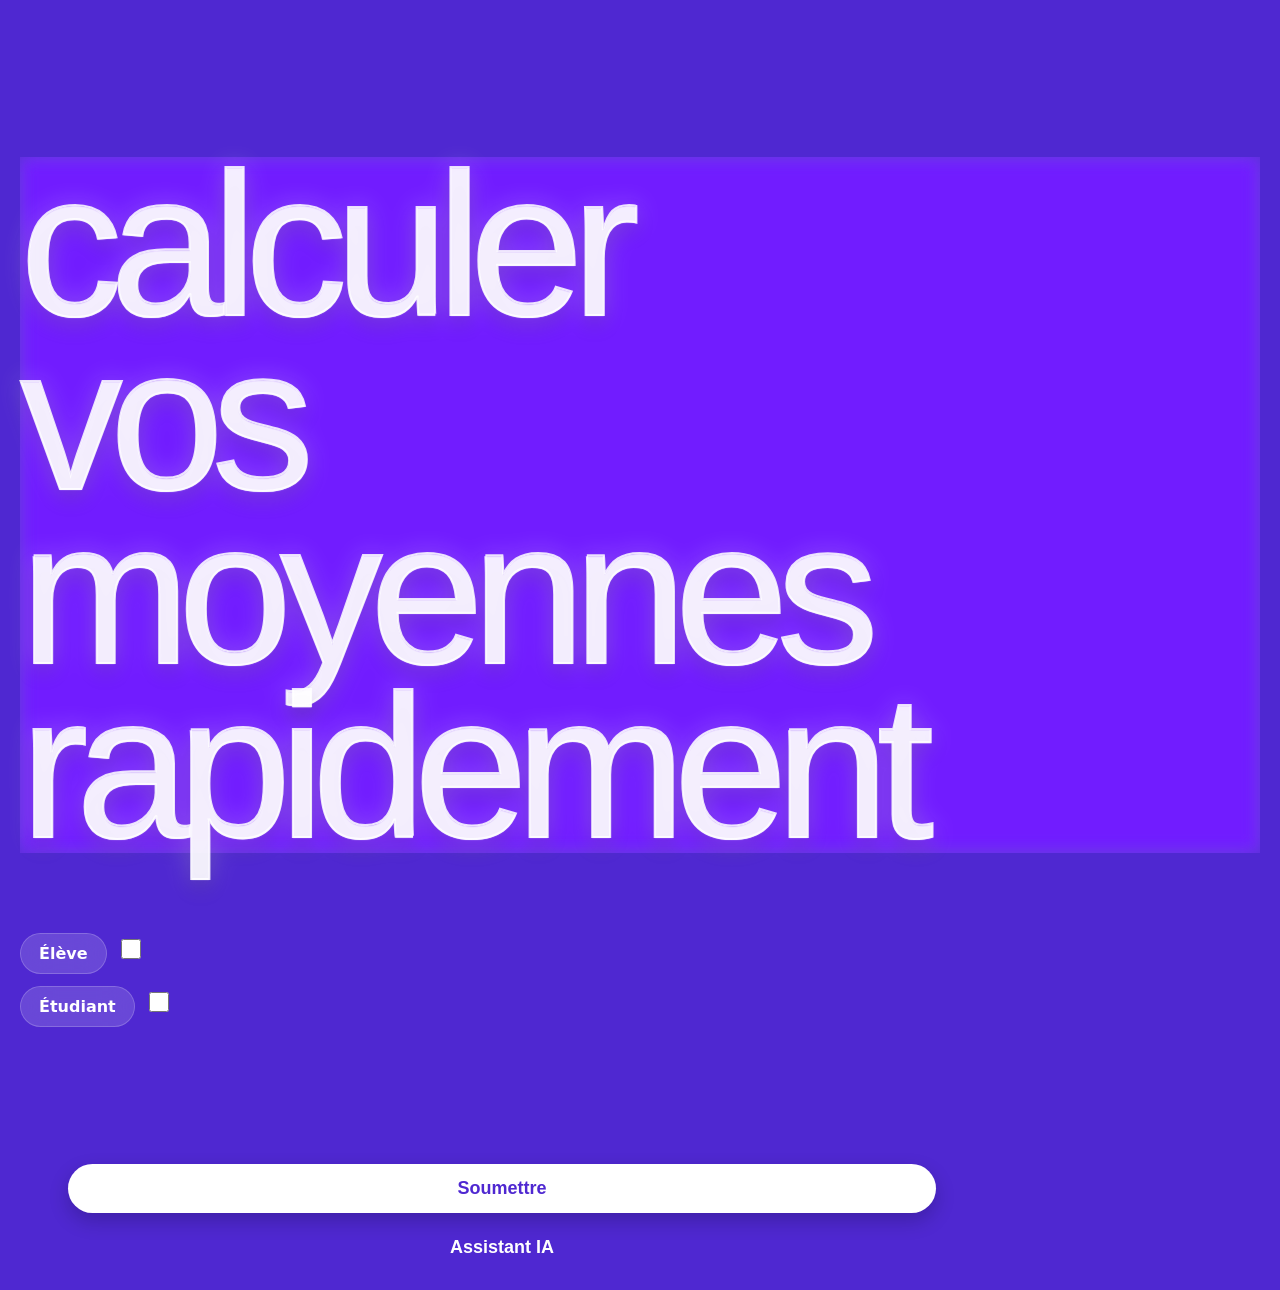
<file: index.html>
<!DOCTYPE html>
<html lang="fr">
<head>
    <meta charset="UTF-8">
    <meta name="viewport" content="width=device-width, initial-scale=1.0">
    <meta http-equiv="X-UA-Compatible" content="ie=edge">
    <title>Document</title>
    <link rel="stylesheet" href="index.css">
</head>
<body>
    <svg style="position:absolute;width:0;height:0">
    <filter id="liquid">
        <feDisplacementMap in="SourceGraphic" scale="6" xChannelSelector="R" yChannelSelector="G" />
    </filter>
</svg>
    
   <h1 class="titre-verre">
  Calculer<br>
  vos<br>
  moyennes<br>
  rapidement
</h1>

    <div class="input">
        <label>Élève</label>
<input type="checkbox" id="eleve">
    </div>
    <div class="">
        <label for="">Étudiant</label>
        <input type="checkbox" id="etudiant">
    </div>
    <button type="submit" id="btnSoumettre">Soumettre<button type="button" id="btnAssistantIA">Assistant IA</button>

<div class="bande" id="bandeNoire">
    <div class="popupBlanc" id="popupBlanc">
        <!-- HEADER -->
        <div class="chat-header">
            <h3>Assistant IA</h3>
            <button id="btnFermer">✕</button>
        </div>
        
        <!-- MESSAGES -->
        <div id="chatMessages">
            <div class="msg ia">Salut ! <br>Comment puis-je t'aider ?</div>
        </div>
        
        <!-- SAISIE -->
        <div class="chat-input">
            <textarea id="inputIA" placeholder="Écris ta question ici..."></textarea>
            <button id="btnEnvoyerIA">></button>
        </div>
    </div>
</div>

<script src="index.js"></script>
</body>
</html>
</file>
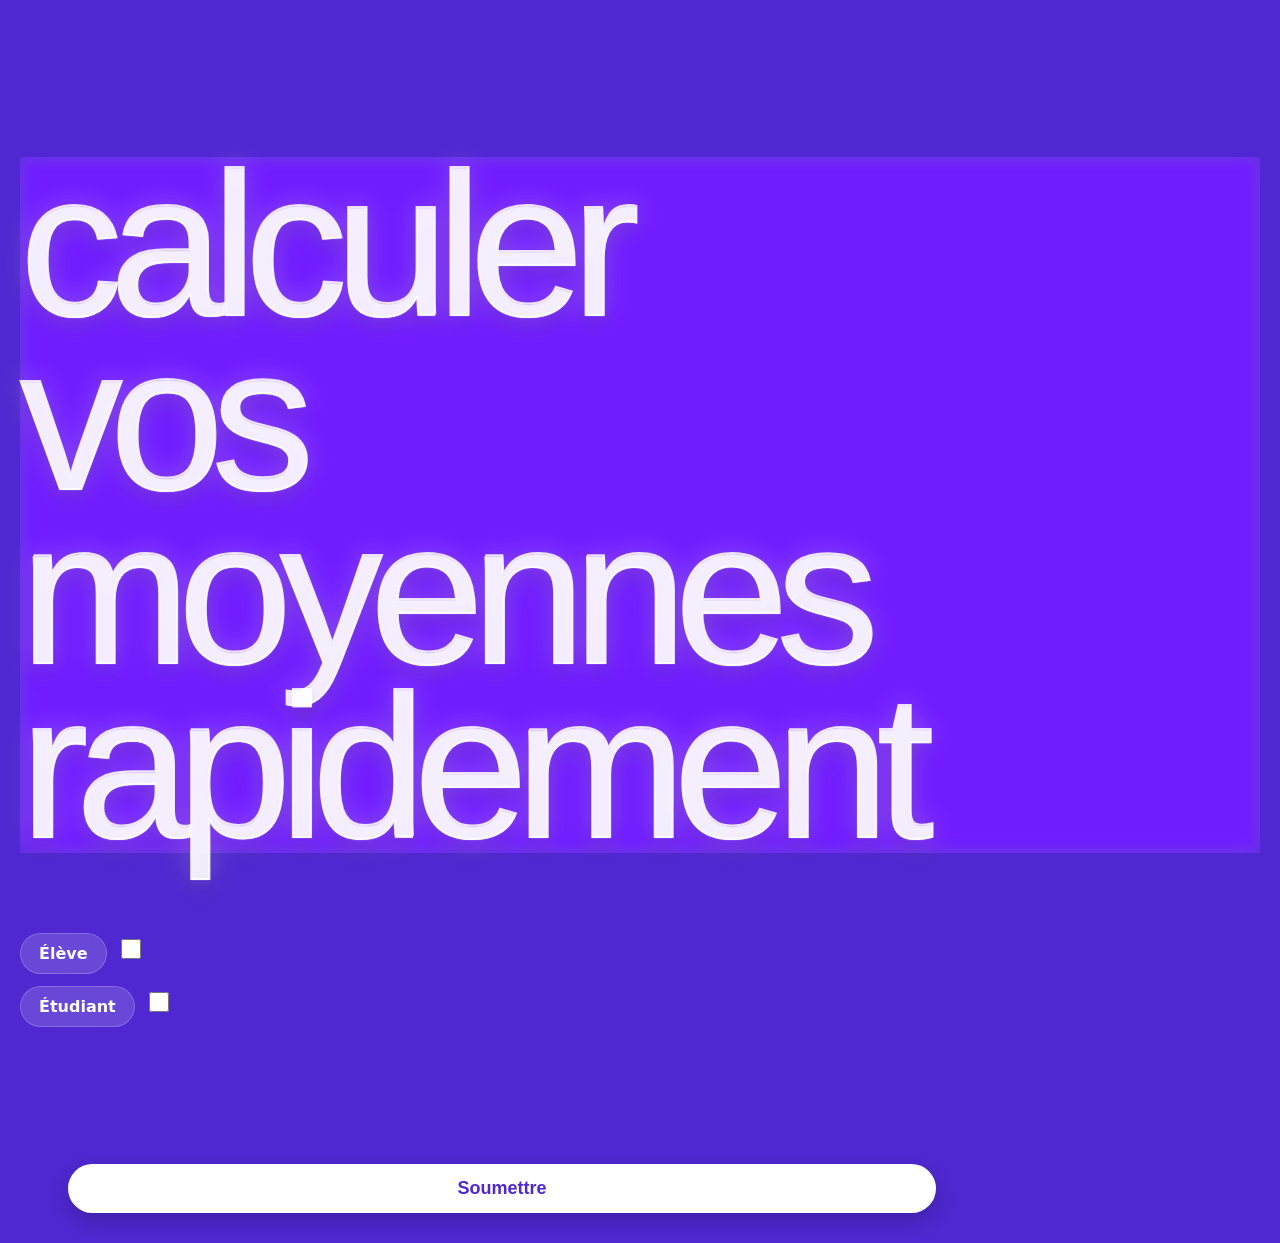
<file: index (1).html>
<!DOCTYPE html>
<html lang="fr">
<head>
    <meta charset="UTF-8">
    <meta name="viewport" content="width=device-width, initial-scale=1.0">
    <meta http-equiv="X-UA-Compatible" content="ie=edge">
    <title>Document</title>
    <link rel="stylesheet" href="index.css">
</head>
<body>
    <svg style="position:absolute;width:0;height:0">
    <filter id="liquid">
        <feDisplacementMap in="SourceGraphic" scale="6" xChannelSelector="R" yChannelSelector="G" />
    </filter>
</svg>
    
   <h1 class="titre-verre">
  Calculer<br>
  vos<br>
  moyennes<br>
  rapidement
</h1>

    <div class="">
        <label>Élève</label>
<input type="checkbox" id="eleve">
    </div>
    <div class="">
        <label for="">Étudiant</label>
        <input type="checkbox" id="etudiant">
    </div>
    <button type="submit" id="btnSoumettre">Soumettre</button>
    <script src="index.js"></script>
</body>
</html>
</file>
<file: index.css>
/* FOND */
body{
  background: #4f28d1;
  font-family: -apple-system, BlinkMacSystemFont, "SF Pro Display", "Inter", sans-serif;
  padding: 20px;
  margin: 0;
  font-family: system-ui, -apple-system, BlinkMacSystemFont, 'Segoe UI', Roboto, Helvetica, Arial, sans-serif;
}

/* LE TITRE EFFET VERRE iOS 27 */


/* LES 2 CHECKBOX EN PILULES DE VERRE*/
label{
  display: inline-flex;
  align-items: center;
  gap: 40px;
  background: rgba(255,255,255,0.15);
  backdrop-filter: blur(16px);
  border: 1px solid rgba(255,255,255,0.2);
  padding: 10px 18px;
  border-radius: 100px;
  margin-bottom: 12px;
  font-weight: 600;
  color: white;
}

input[type="checkbox"]{
  width: 30px;
  height: 20px;
  accent-color: white;
}

button{
  background: white;
  color: #4f28d1;
  border: none;
  width: 70%;
  padding: 14px 26px;
  border-radius: 100px;
  font-weight: 800;
  font-size: 18px;
  box-shadow: 0 8px 20px rgba(0,0,0,0.2);
  margin: 125px 10px 10px 48px;
  
}

.titre-verre{
  font-family: "SF Pro Display", -apple-system, sans-serif;
  font-size: 16vw;
  font-weight: 300; /* plus fin que ton actuel, c'est ça qui fait le verre */
  line-height: 0.85;
  letter-spacing: -0.06em;
  text-transform: lowercase;

  /* CŒUR DE L'EFFET */
  color: rgba(255,255,255,0.18); /* le remplissage transparent */
  -webkit-text-stroke: 2.2px rgba(255,255,255,0.85); /* le contour épais */

  /* Le verre qui déforme le fond */
  backdrop-filter: blur(8px) saturate(180%) brightness(1.2);
  -webkit-backdrop-filter: blur(8px) saturate(180%) brightness(1.2);

  /* La brillance du bord comme sur 23:13 */
  text-shadow:
    0 1px 1px rgba(255,255,255,0.9),
    0 10px 20px rgba(0,0,0,0.15);

  /* Déformation liquide iOS 26 */
  filter: drop-shadow(0 0 12px rgba(255,255,255,0.25));
  margin-bottom: 80px;
}

#message{
  display: flex;
  justify-content: center;
  margin-bottom: -30px;
}



.bande{
  position: fixed;
  background: rgba(0, 0, 0, 0.65);
  top: 0; left: 0;
  width: 100%; height: 100%;
  justify-content: center;
  z-index: 9999;
  display: none;
  align-items: flex-end;
}
.bande.ouvert{ display: flex; }

.popupBlanc{
  position: relative;
  background: white;
  width: 100%;
  max-width: 400px;
  height: 85vh;
  border-radius: 24px 24px 0 0;
  display: flex;
  flex-direction: column;
  overflow: hidden;
  transform: translateY(100%);
  animation: slideUp 0.35s cubic-bezier(0.2, 0.2, 0.2, 1) forwards;
}

/* Chat */
.chat-header{ display:flex; justify-content:space-between; align-items:center; padding:18px; border-bottom:1px solid #eee; }
#btnFermer{ 
  background: none; 
  border:none; 
  box-shadow:0 4px 10px rgba(0,0,0,0.1);
  box-shadow: none;
  border-radius:65%; 
  width:60px; 
  height:50px; 
  font-size:20px; 
  color:#5b2cff; 
  margin-top: 0;
  
  
}

#chatMessages{ flex:1; background:#f5f5f7; padding:15px; overflow-y:auto; display:flex; flex-direction:column; gap:10px; }
.msg{ max-width:80%; padding:12px 14px; border-radius:18px; font-size:14px; }
.msg.ia{ align-self:flex-start; background:white; border-bottom-left-radius:4px; }
.msg.user{ align-self:flex-end; background:#5b2cff; color:white; border-bottom-right-radius:4px; }

.chat-input{ display:flex; gap:8px; padding:12px; background:white; border-top:1px solid #eee; align-items:flex-end; }
.chat-input textarea{ flex:1; border:1px solid #ddd; border-radius:20px; padding:12px 15px; min-height:50px; resize:none; outline:none;}
#btnEnvoyerIA{ background:#5b2cff; color:white; border:none; border-radius:50%; width:60px; height:58px; font-size:20px; }

@keyframes slideUp{ from{ transform:translateY(100%);} to{ transform:translateY(0);} }
@keyframes slideDown{ from{ transform:translateY(0);} to{ transform:translateY(100%);} }

.input{
  margin-top: 10;
}
#btnAssistantIA{
  background: none;
color: #fff;
border: none;
width: 70%;
padding: 2px;
border-radius: none;
font-weight: 800;
font-size: 18px;
box-shadow: none;
margin-top: 12px;


}


#inputIA{
  background: #111;
  color: #fff;
  
}

/* Plus de place pour les réponses */
.popupBlanc{ height: 77vh; }

/* Haut : titre + bouton fermer plus petits */
.chat-header{ padding: 6px 14px; }
.chat-header h3{ margin: 0; font-size: 17px; }
#btnFermer{ width: 40px; height: 40px; padding: 0; margin: 0; font-size: 18px; }

/* Messages */
#chatMessages{ padding: 10px; }
.msg{ max-width: 90%; }

/* Bas : zone de saisie plus basse et plus large */
.chat-input{ padding: 6px 8px; gap: 6px; align-items: center; }
.chat-input textarea#inputIA{
  flex: 1 1 auto;
  width: 100%;
  max-width: none;
  box-sizing: border-box;
  min-height: 20px;
  min-height: 50px;
  margin: 0;
  padding: 8px 14px;
}
#btnEnvoyerIA{ width: 44px; height: 44px; padding: 0; margin: 0; flex-shrink: 0; }
</file>
